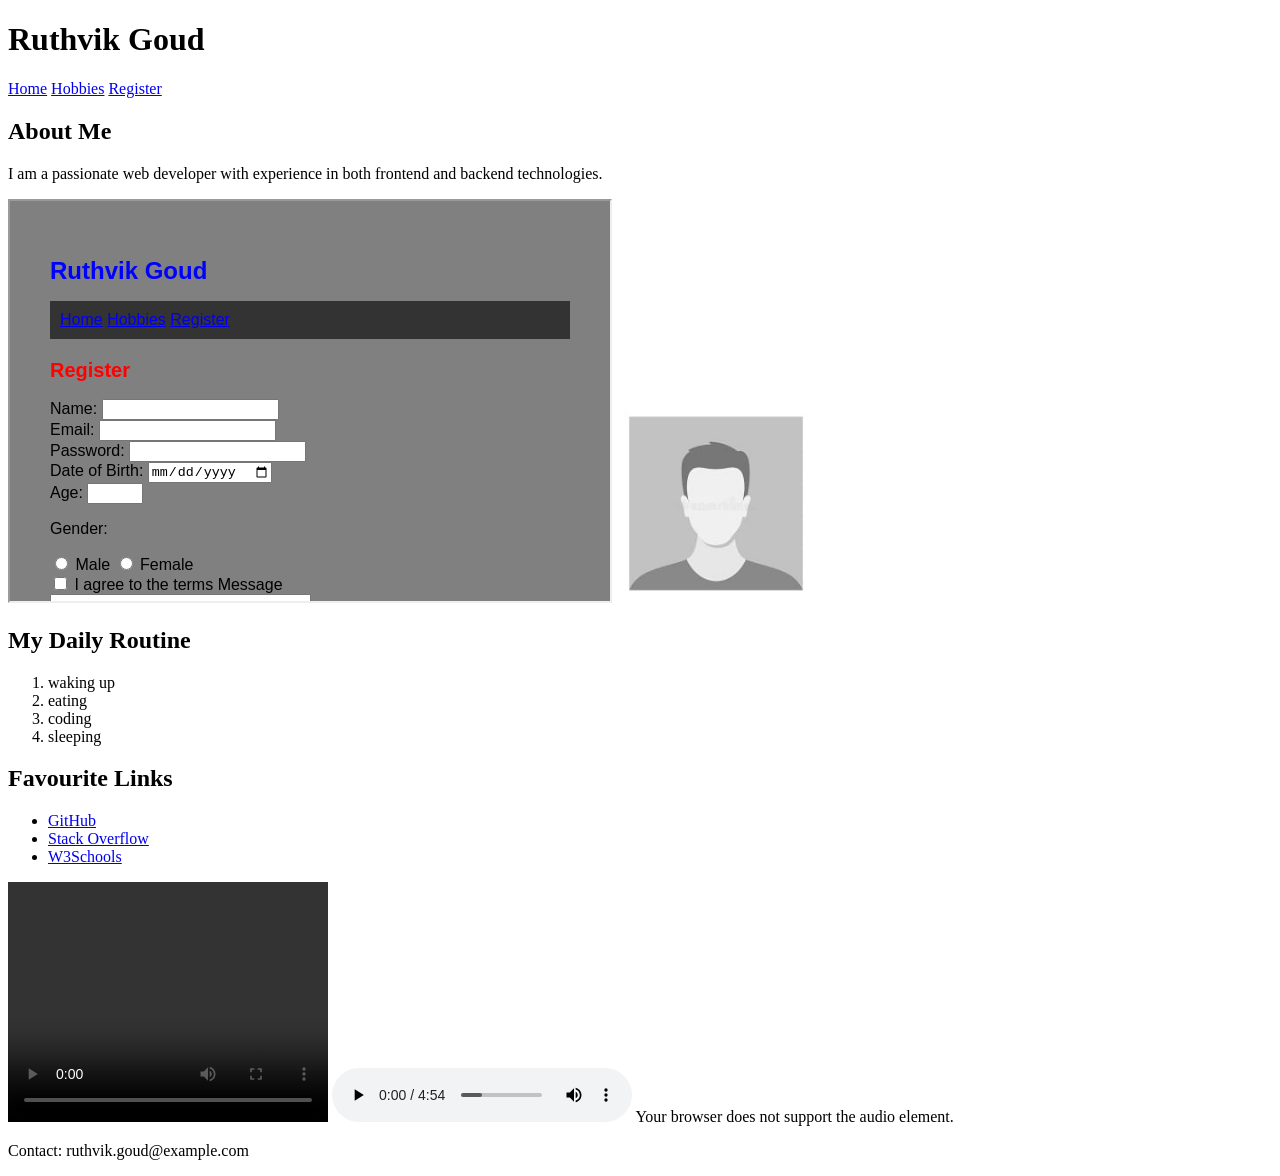
<file: index.html>
<!DOCTYPE html>
<html lang="en">
  <body>
    <header>
      <h1>Ruthvik Goud</h1>
    </header>
    <nav>
      <a href="index.html">Home</a>
      <a href="hobbies.html">Hobbies</a>
      <a href="register.html">Register</a>
    </nav>
    <main>
      <h2>About Me</h2>
      <p>I am a passionate web developer with experience in both frontend and backend technologies.</p>
      <iframe src="register.html" width="600" height="400">
      </iframe>
    <img src="profile.jpeg" alt="Ruthvik Goud" width="200" height="200">
    <section>
      <h2>My Daily Routine</h2>
      <ol>
        <li>waking up</li>
        <li>eating</li>
        <li>coding</li>
        <li>sleeping</li>
      </ol>
      <h2>Favourite Links</h2>
      <ul>
        <li><a href="https://www.github.com">GitHub</a></li>
        <li><a href="https://www.stackoverflow.com">Stack Overflow</a></li>
        <li><a href="https://www.w3schools.com">W3Schools</a></li>
      </ul>
    </section>
    <video width="320" height="240" controls>
      <source src="/assets/WhatsApp Video 2026-11-17 at 3.02.56 PM.mp4" type="video/mp4">
      Your browser does not support the video tag.
    </video>
      <audio  width="320" height="240" controls>
        <source src="/assets/WhatsApp Audio 2026-11-19 at 12.57.46 PM.mpeg" type="audio/mpeg">
      </audio>
        Your browser does not support the audio element.
    <footer>
      <p>Contact: ruthvik.goud@example.com</p>
    </footer> 
    </main>
  </body>
</html>
</file>
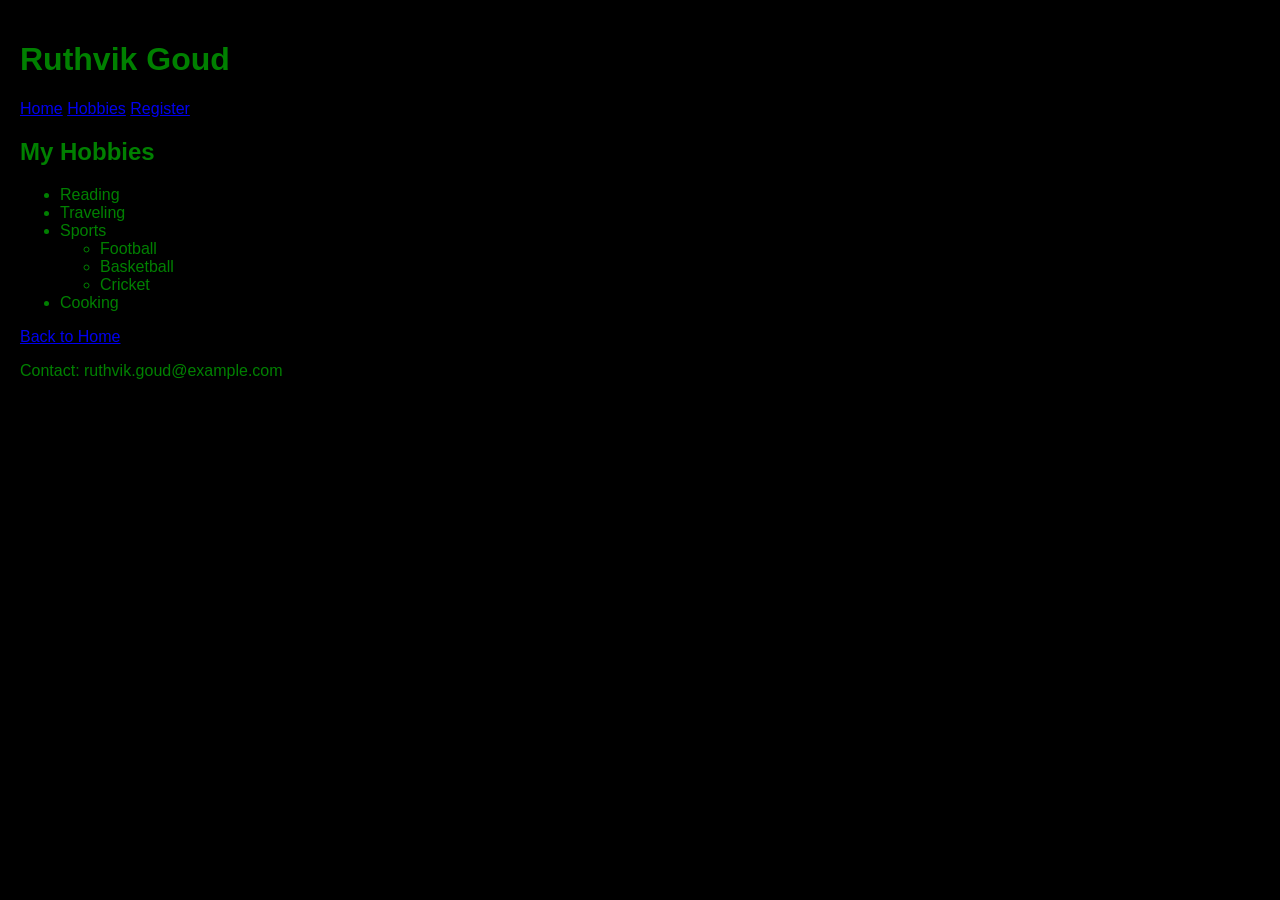
<file: hobbies.html>
<!DOCTYPE html>
<html lang="en">
  <style>
    body {
    font-family: Arial, sans-serif;
    font-size: 16px;
    color: green;
    background-color:black;
    margin: 10px;
    padding: 10px;
    }
  </style>
<body>
  <header>
      <h1>Ruthvik Goud</h1>
    </header>
    <nav>
      <a href="index.html">Home</a>
      <a href="hobbies.html">Hobbies</a>
      <a href="register.html">Register</a>
    </nav>
    <section>
      <h2>My Hobbies</h2>
      <ul>
        <li>Reading</li>
        <li>Traveling</li>
        <li>Sports
          <ul>
            <li>Football</li>
            <li>Basketball</li>
            <li>Cricket</li>
          </ul>
        </li>
        <li>Cooking</li>
      </ul>
      <a href="index.html">Back to Home</a>
    </section>
    <footer>
      <p>Contact: ruthvik.goud@example.com</p>
    </footer>  
  
</body>
</html>
</file>
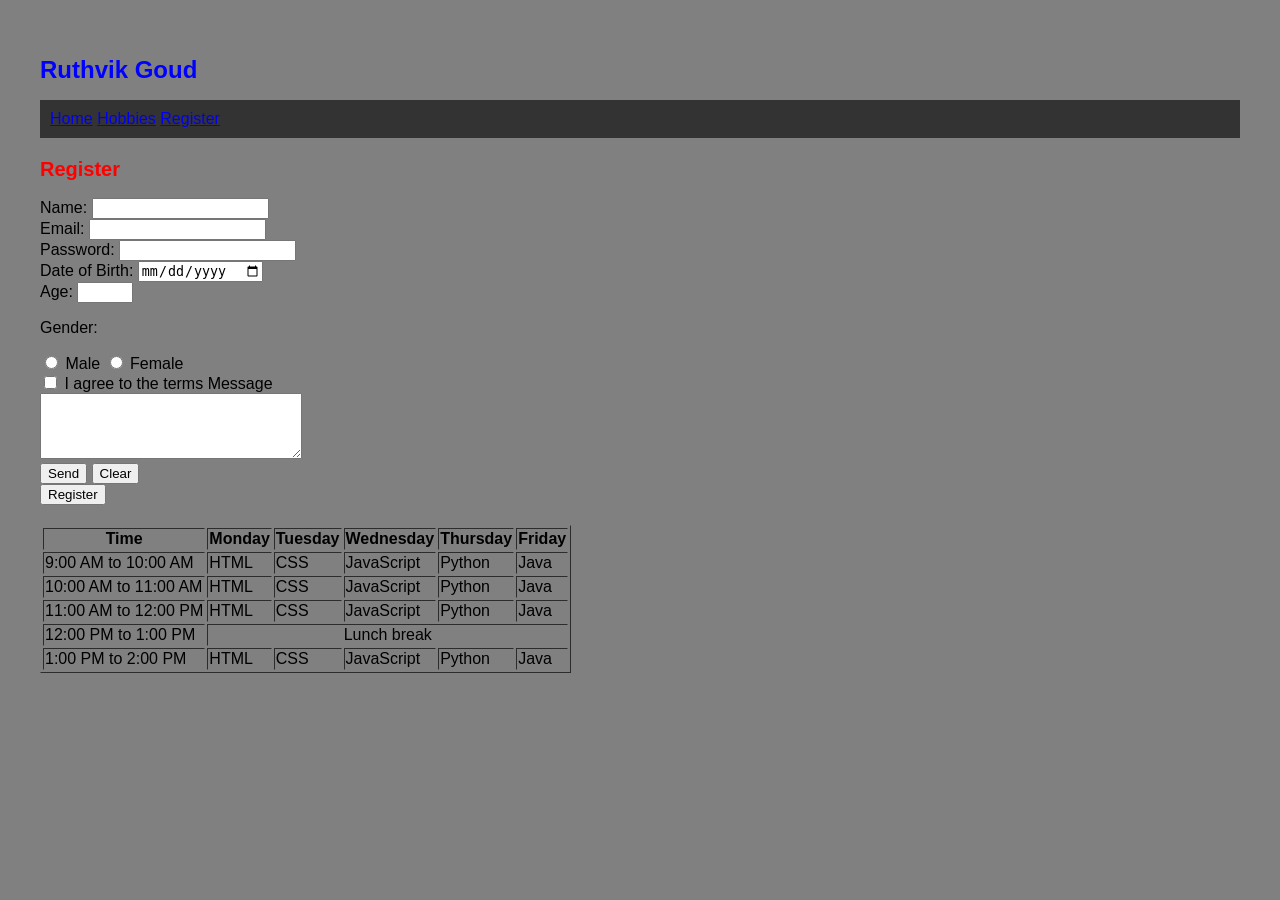
<file: register.html>
<!DOCTYPE html>
<html lang="en">
  <head>
    <link rel="stylesheet" href="register.css">
  </head>
<body>
    <header>
      <h1 style="color: blue; font-size: 24px;">Ruthvik Goud</h1>
    </header>
    <nav>
      <a href="index.html">Home</a>
      <a href="hobbies.html">Hobbies</a>
      <a href="register.html">Register</a>
    </nav>
    <section>
      <h2 style="color: red; font-size: 20px;">Register</h2>
      <form action="#" method="post">
        <label for="name">Name:</label>
        <input type="text" id="name" name="name" required><br>
        <label for="email">Email:</label>
        <input type="email" id="email" name="email" required><br>
        <label for="password">Password:</label>
        <input type="password" id="password" name="password" required><br>
        <label for="dob">Date of Birth:</label>
        <input type="date" id="dob" name="dob" required><br>
        <label for="age">Age:</label>
        <input type="number" id="age" name="age" min="1" max="100" required><br>
        <p>Gender:</p>
        <input type="radio" id="m" name="gender" value="male">
        <label for="m">Male</label>
        <input type="radio" id="f" name="gender" value="female">
        <label for="f">Female</label><br>
 
        <input type="checkbox" id="terms" name="terms" required>
        <label for="terms">I agree to the terms</label>
 
        <label for="msg">Message</label><br>
        <textarea id="msg" name="message" rows="4" cols="30"></textarea><br>
        <button type="submit">Send</button>
        <button type="reset">Clear</button><br>
        <button type="submit">Register</button>

      </form>
    </section>
    <table border="1">
  <tr>
    <th>Time</th>
    <th>Monday</th>
    <th>Tuesday</th>
    <th>Wednesday</th>
    <th>Thursday</th>
    <th>Friday</th>
  </tr>
  <tr>
    <td>9:00 AM to 10:00 AM</td>
    <td>HTML</td>
    <td>CSS</td>
    <td>JavaScript</td>
    <td>Python</td>
    <td>Java</td> 
  </tr>
  <tr>
    <td>10:00 AM to 11:00  AM</td>
    <td>HTML</td>
    <td>CSS</td>
    <td>JavaScript</td>
    <td>Python</td>
    <td>Java</td>
  </tr>
  <tr>
    <td>11:00 AM to 12:00 PM</td>
    <td>HTML</td>
    <td>CSS</td>
    <td>JavaScript</td>
    <td>Python</td>
    <td>Java</td>
  </tr>
  <tr>
    <td>12:00 PM to 1:00 PM</td>
    <td colspan="5" align="center">Lunch break</td>
  </tr>
  <tr>
    <td>1:00 PM to 2:00 PM</td>
    <td>HTML</td>
    <td>CSS</td>
    <td>JavaScript</td>
    <td>Python</td>
    <td>Java</td>
</table>

  </body>
</html>
</file>
<file: register.css>
body {
  background-color:gray;
  font-family: Arial, sans-serif;
  font-size: 16px;
  margin: 20px;
  padding: 20px;
}
nav {
  background-color: #333;
  color: white;
  padding: 10px;
}
section {
  margin: 20px 0;
}
</file>
